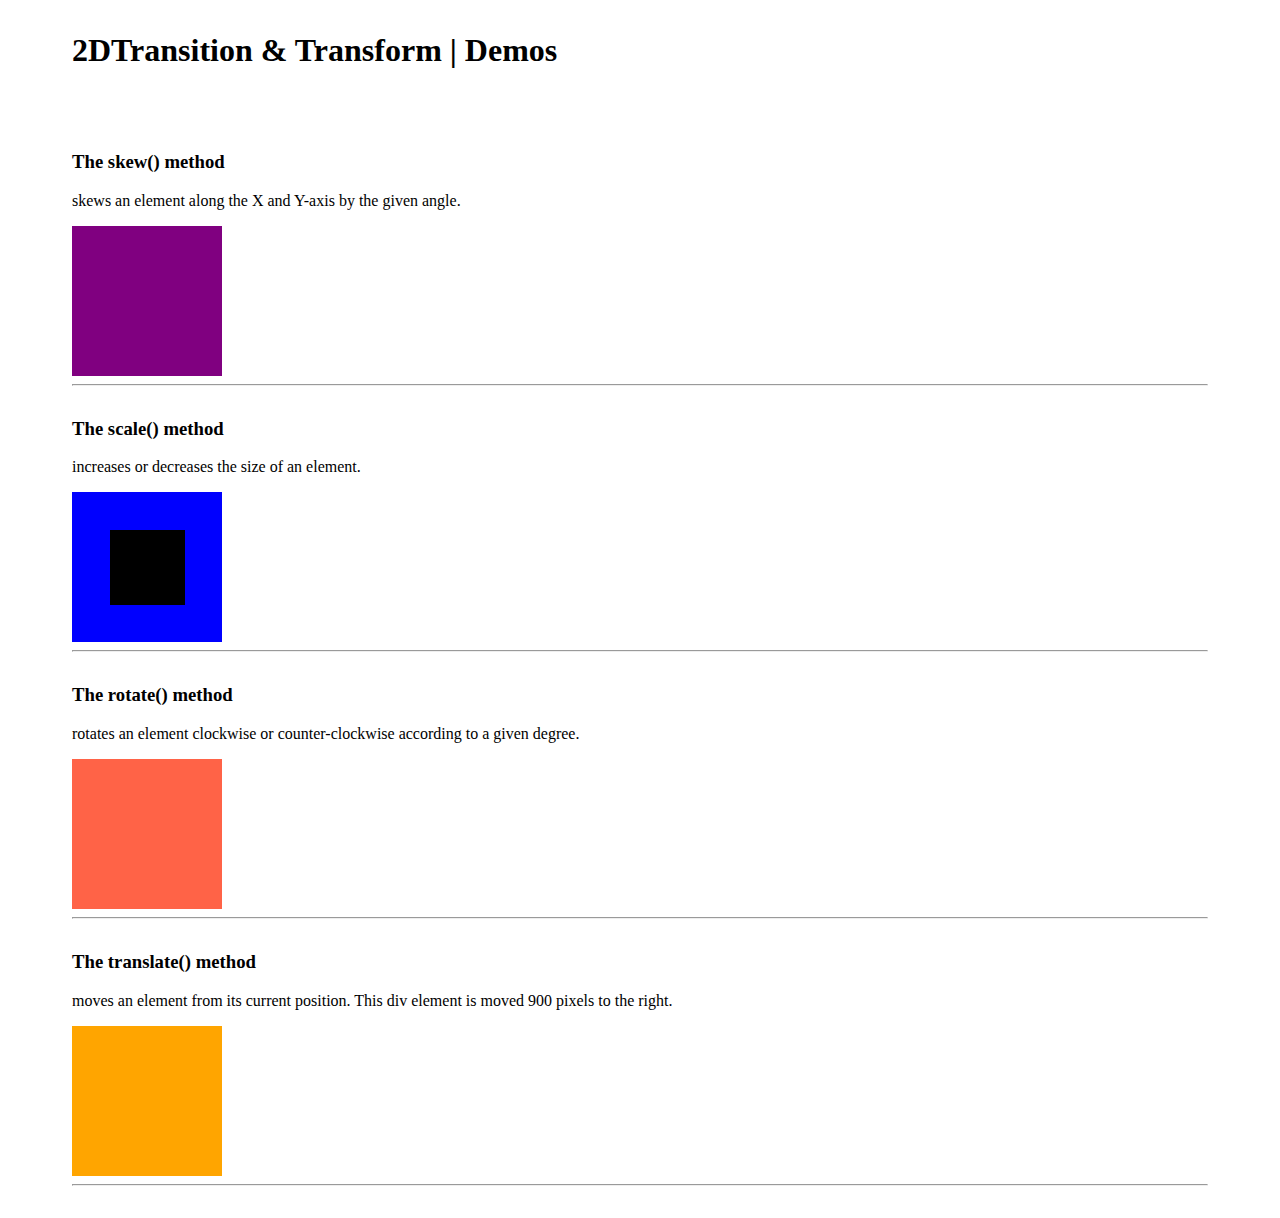
<file: Day4 assignment/index.html>
<!doctype html> 
<html class="no-js" lang=""> 
    <head> 
        <meta charset="utf-8"> 
        <meta http-equiv="X-UA-Compatible" content="IE=edge"> 
        <title>2DTransition &amp; Transform | Demos</title> 
        <meta name="description" content="This is a demonstration about CSS 2D transition"> 
        <link rel="stylesheet" href="style.css"> 
    </head> 
    <body>  
        <h1>2DTransition &amp; Transform | Demos</h1><br> 
         <!-- The skew() method  --> 
        <section id='skew'> 
            <h3>The skew() method</h3> 
 
            <p>skews an element along the X and Y-axis by the given angle.</p>         
 
            <div class='square'> 
            </div> 
        <hr> 
        </section>
        <!-- The scale() method --> 
        <section id='scale'> 
 
            <h3>The scale() method</h3> 
             <p>increases or decreases the size of an element.</p> 
            <div class='square'> 
                 <div></div> 
            </div> 
        <hr> 
        </section> 
 
        <!-- The rotate() method --> 
        <section id='rotate'> 
            <h3>The rotate() method</h3> 
            <p>rotates an element clockwise or counter-clockwise according to a given degree.</p> 
            <div class='square'> 
            </div> 
        <hr> 
        </section> 
         <!-- The translate() method  --> 
        <section id='translate'> 
            <h3>The translate() method</h3> 
            <p>moves an element from its current position. This div element is moved 900 pixels to the right.</p> 
            <div class='square'> 
            </div> 
        <hr> 
        </section>           
    </body> 
</html>
</file>
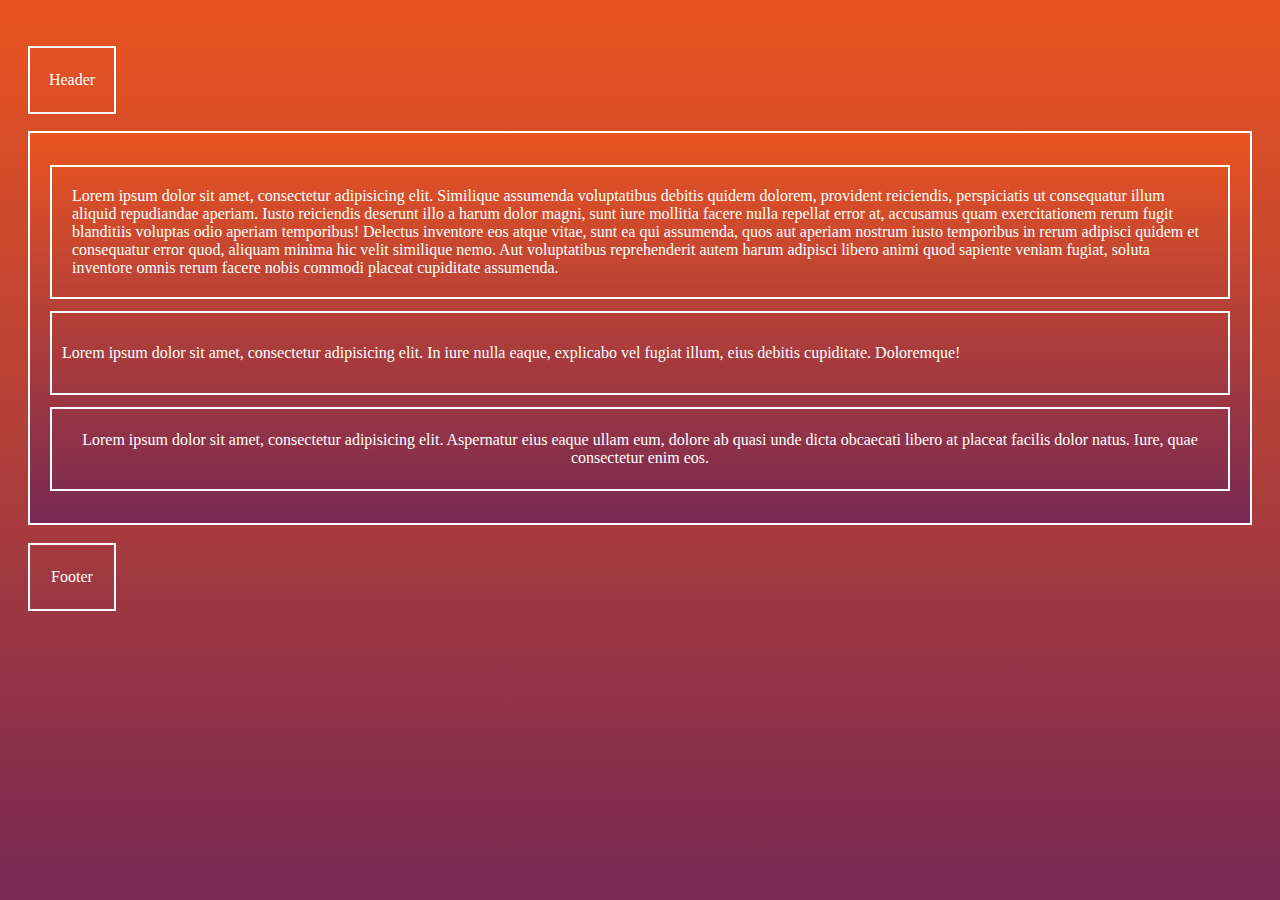
<file: Day4 assignment/flexboxAssign1.html>
<html> 

  <head> 

      <title>Holy Grail Layout</title> 

      <link href="https://fonts.googleapis.com/css?family=Ubuntu:300" rel="stylesheet"> 
      <link rel="stylesheet" href="Assignstyles/main.css">
      <!-- <link rel="stylesheet" href="Assignstyles/flexstyle.css"> -->

  </head> 

  <body id="holygrail" class="container"> 

    <header id="header"> Header </header> 

    <main id="main" class="container"> 

      <article id="content"> 

        Lorem ipsum dolor sit amet, consectetur adipisicing elit. Similique assumenda voluptatibus debitis quidem dolorem, provident reiciendis, perspiciatis ut consequatur illum aliquid repudiandae aperiam. Iusto reiciendis deserunt illo a harum dolor magni, sunt iure mollitia facere nulla repellat error at, accusamus quam exercitationem rerum fugit blanditiis voluptas odio aperiam temporibus! Delectus inventore eos atque vitae, sunt ea qui assumenda, quos aut aperiam nostrum iusto temporibus in rerum adipisci quidem et consequatur error quod, aliquam minima hic velit similique nemo. Aut voluptatibus reprehenderit autem harum adipisci libero animi quod sapiente veniam fugiat, soluta inventore omnis rerum facere nobis commodi placeat cupiditate assumenda. 

      </article> 

      <aside id="secondary">Lorem ipsum dolor sit amet, consectetur adipisicing elit. In iure nulla eaque, explicabo vel fugiat illum, eius debitis cupiditate. Doloremque!</aside> 

      <aside id="tertiary">Lorem ipsum dolor sit amet, consectetur adipisicing elit. Aspernatur eius eaque ullam eum, dolore ab quasi unde dicta obcaecati libero at placeat facilis dolor natus. Iure, quae consectetur enim eos.</aside> 

    </main> 

    <footer id="footer">Footer</footer> 

  </body> 

</html>
</file>
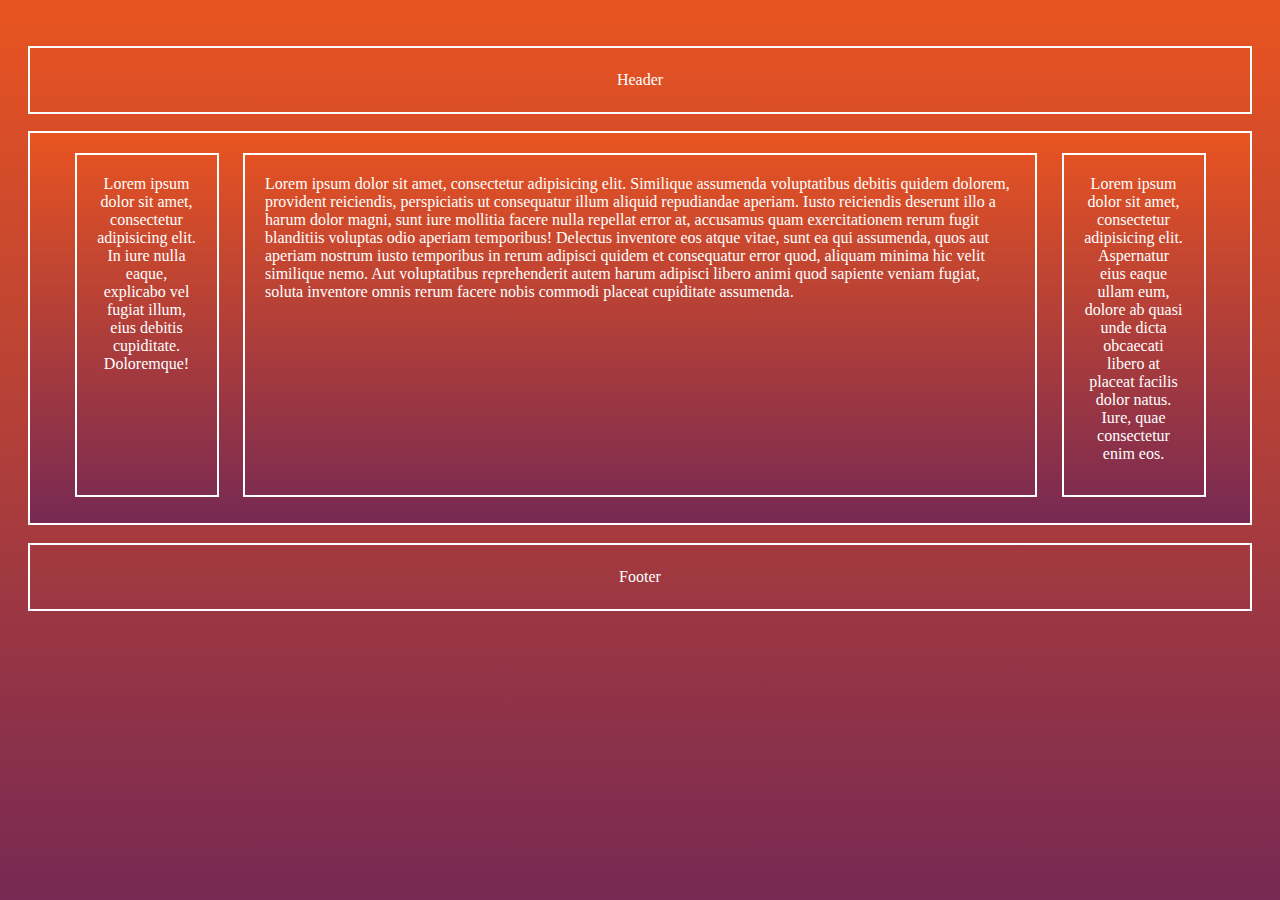
<file: Day4 assignment/flexboxAssign2.html>
<html> 

  <head> 

      <title>Holy Grail Layout</title> 

      <link href="https://fonts.googleapis.com/css?family=Ubuntu:300" rel="stylesheet"> 
      <!-- <link rel="stylesheet" href="Assignstyles/main.css"> -->
      <link rel="stylesheet" href="Assignstyles/flexstyle.css">

  </head> 

  <body id="holygrail" class="container"> 

    <header id="header"> Header </header> 

    <main id="main" class="container"> 

      <article id="content">

        Lorem ipsum dolor sit amet, consectetur adipisicing elit. Similique assumenda voluptatibus debitis quidem dolorem, provident reiciendis, perspiciatis ut consequatur illum aliquid repudiandae aperiam. Iusto reiciendis deserunt illo a harum dolor magni, sunt iure mollitia facere nulla repellat error at, accusamus quam exercitationem rerum fugit blanditiis voluptas odio aperiam temporibus! Delectus inventore eos atque vitae, sunt ea qui assumenda, quos aut aperiam nostrum iusto temporibus in rerum adipisci quidem et consequatur error quod, aliquam minima hic velit similique nemo. Aut voluptatibus reprehenderit autem harum adipisci libero animi quod sapiente veniam fugiat, soluta inventore omnis rerum facere nobis commodi placeat cupiditate assumenda. 
           
      </article> 

      <aside id="secondary">Lorem ipsum dolor sit amet, consectetur adipisicing elit. In iure nulla eaque, explicabo vel fugiat illum, eius debitis cupiditate. Doloremque!</aside> 

      <aside id="tertiary">Lorem ipsum dolor sit amet, consectetur adipisicing elit. Aspernatur eius eaque ullam eum, dolore ab quasi unde dicta obcaecati libero at placeat facilis dolor natus. Iure, quae consectetur enim eos.</aside> 

    </main> 

    <footer id="footer">Footer</footer> 

  </body> 

</html>
</file>
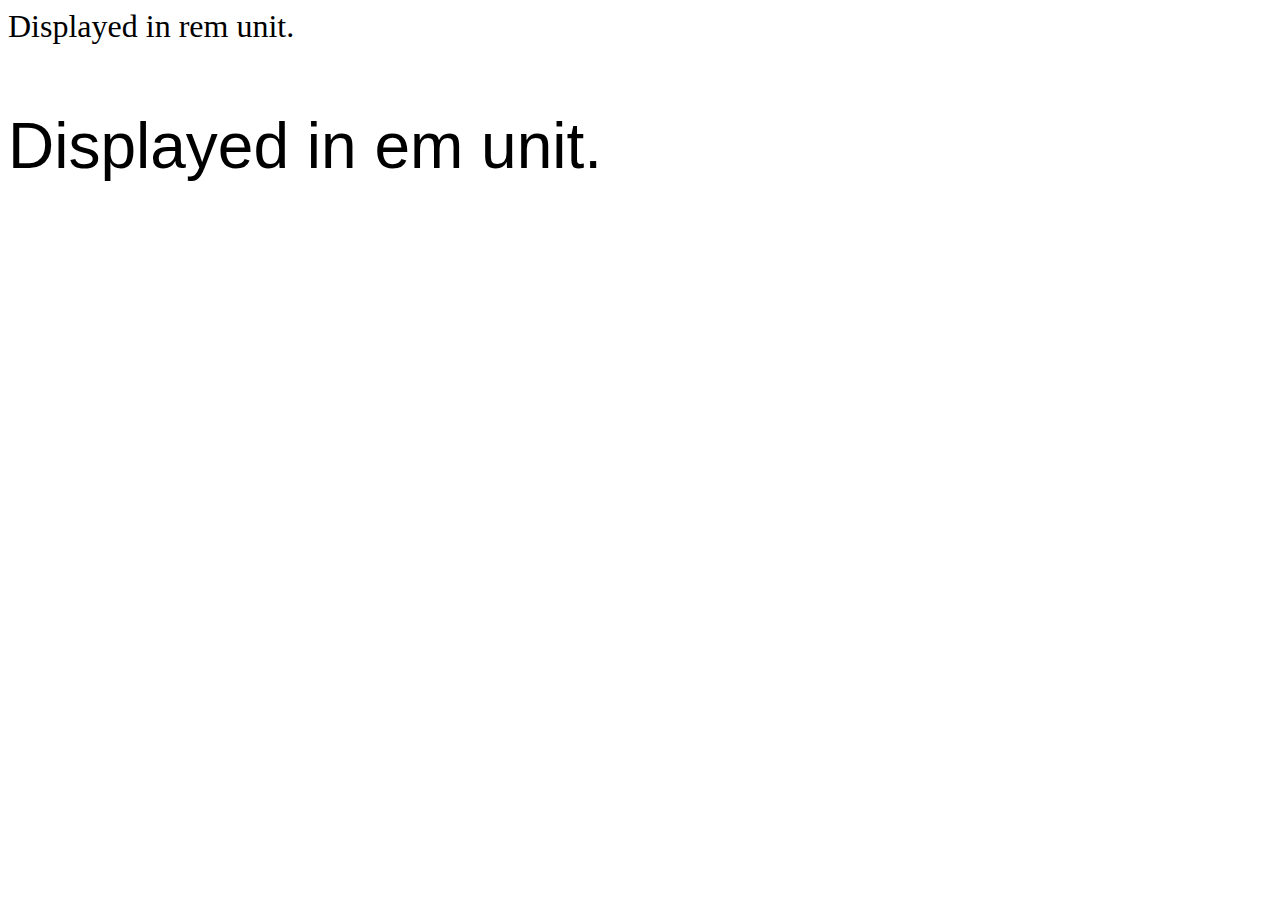
<file: Day4 assignment/RemandEm.html>
<html>
<head>
    <title>Difference between rem and em</title>
    <style>
        div{
            font-family: cursive;
             font-size: 2rem;
        }
        div p{
            font-size: 2em;
            font-family: sans-serif;
        }
    </style>
</head> 
<body>
    <div>
        Displayed in rem unit.
        <p>Displayed in em unit.</p>
    </div>
</body>   
</html>
</file>
<file: Day4 assignment/style.css>
section, h1 { 

    margin: 2rem 4rem;  
   
   } 
   
    
   
   .square { 
   
   width: 150px; 
   
   height: 150px; 
   
   background: blue; 
   
     position: relative; 
   
   } 
   
    
   
    
   
   /* The skew() method */ 
   
   #skew .square { 
   
     background-color: purple; 
   
   } 
   
    
   
    
   
   #skew .square:hover {   
   
    transform: skewX(45deg);
   
   } 
   
      
   
    
   
   /* The scale() method */ 
   
   #scale .square div {  
   
      background: #000;   
   
      position: absolute; 
   
      left: 25%; 
   
      top: 25%; 
   
      width: 75px; 
   
      height: 75px; 
   
   } 
   
    
   
   #scale .square div:hover { 
   
    transform: scale(1.4);
   
   } 
   
    
   
   /* The rotate() method */ 
   
   #rotate .square { 
   
     background-color: tomato; 
   
   } 
   
    
   
   #rotate .square:hover {    
   
    transform: rotate(30deg);
   
   } 
   
    
   
    
   
   /* The translate() method */ 
   
   #translate .square { 
   
     background-color: orange; 
   
    
   
   } 
   
    
   
   #translate .square:hover {  
   
    transform: translate(40px,20px);
   
   }
</file>
<file: Day4 assignment/Assignstyles/main.css>
.container{
     /* border: 5px solid rgb(111,41,97);  */
    /* border-radius: 0.5em; */
    padding: 20px;
    display: flex;
    flex-direction:column; 
    justify-content:space-evenly;
    height: 600px;
    background-image: linear-gradient(#e95420 ,#772953 );
    
}
#header{
    border: 2px solid #fff;
    display: flex;
    flex-direction: column;
    width: 80px;
    height: 60px;
    padding: 2px;
    justify-content: center;
    align-items: center;
    color: #fff ; 
    
    
}
#main{
    border: 2px solid #fff;
    display: flex;
    flex-direction: column;
    height: 350px;
    
}
.container article{
    border: 2px solid #fff;
    display: flex;
    flex-direction: column;
     justify-content: space-evenly;
    height: 90px;
    padding: 20px;
    justify-content: center;
    align-items: center; 
    flex-wrap: wrap;
    color: #fff;
    
}
.container aside{
    border: 2px solid #fff;
    display: flex;
    flex-direction: column; 
     height: 60px;
    padding: 10px;
    justify-content: center;
    align-items:flex-start; 
    text-align: center;
    flex-wrap: wrap;
    color: #fff;
    
}

#footer{
    border: 2px solid #fff;
    display: flex;
    flex-direction: column;
    width: 80px;
    height: 60px;
    padding: 2px;
    justify-content: center;
    align-items: center;
    color: #fff;
    
}
</file>
<file: Day4 assignment/Assignstyles/flexstyle.css>
.container{
    /* border: 5px solid rgb(111,41,97);  */
   /* border-radius: 0.5em; */
   padding: 20px;
   display: flex;
   flex-direction:column; 
   justify-content:space-evenly;
   height: 600px;
    background-image: linear-gradient(#e95420 ,#772953 ); 
}
#header{
    border: 2px solid #fff;
    display: flex;
    flex-direction: column;
    /* width: 80px; */
    height: 60px;
    padding: 2px;
    justify-content: center;
    align-items: center;
    color: #fff ; 
    
    
}
#main{
    border: 2px solid #fff;
    display: flex;
    flex-direction: row;
    height: 350px;
    
}
.container article{
    border: 2px solid #fff;
    display: flex;
    flex-direction:row;
    justify-content: center;
    height: 300px;
    padding: 20px;
    align-items: flex-start; 
    flex-wrap: wrap;
    color: #fff;
    width: 750px;
    
   
} 

.container aside{
    border: 2px solid #fff;
    display: flex;
    flex-direction: column; 
     height: 300px;
    padding: 20px;
    /* justify-content: flex-end;
    align-items:flex-start;  */
    text-align: center;
    flex-wrap: wrap;
    color: #fff;
    width: 100px;
    
}
#content{
    order: 1;
}

#tertiary{
    order: 3;
}
#footer{
    border: 2px solid #fff;
    display: flex;
    flex-direction: column;
    /* width: 80px; */
    height: 60px;
    padding: 2px;
    justify-content: center;
    align-items: center;
    color: #fff;
    
}
</file>
